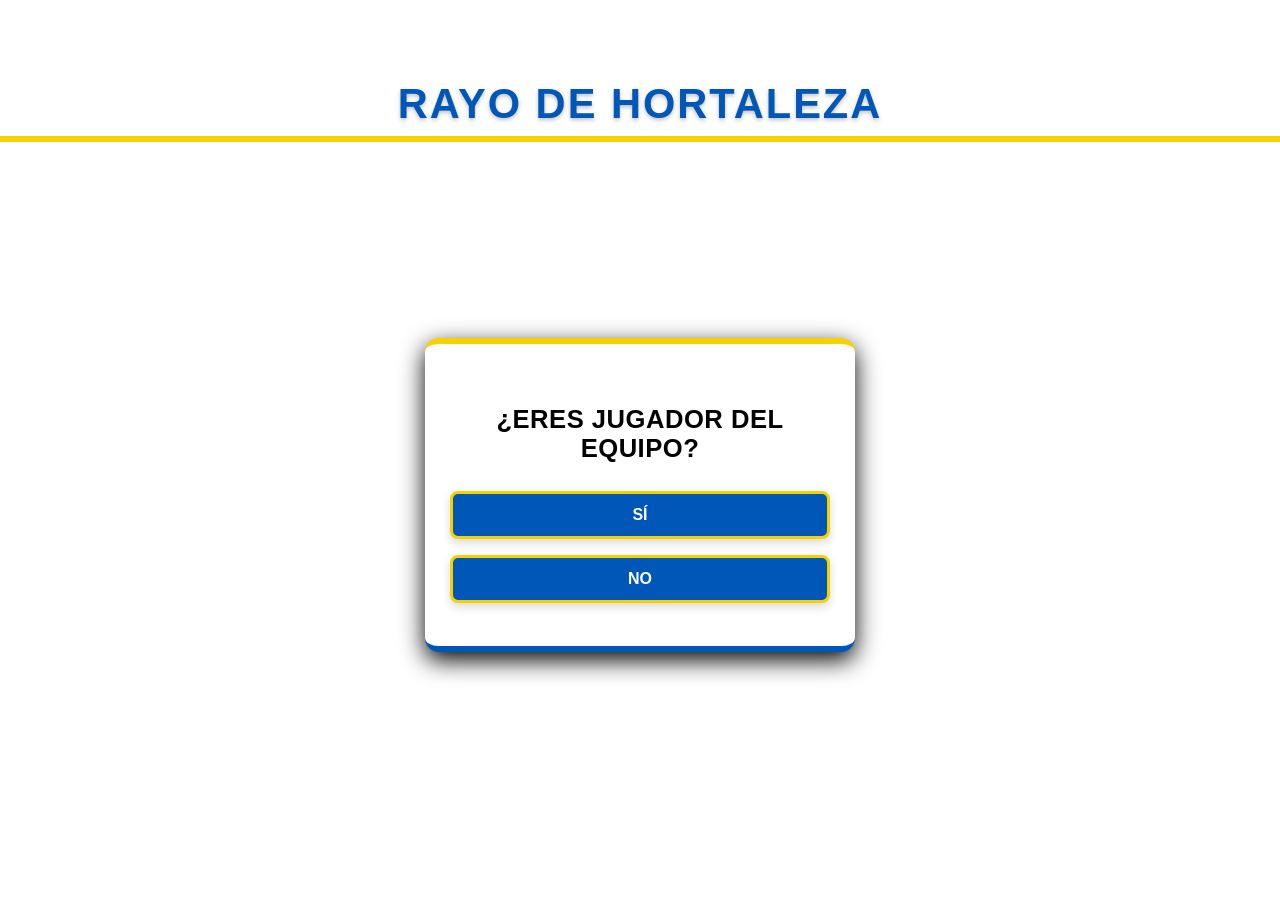
<file: index.html>
<!DOCTYPE html>
<html lang="en">
<head>
    <meta charset="UTF-8">
    <meta name="viewport" content="width=device-width, initial-scale=1.0">
    <title>Inicio - Rayo de Hortaleza</title>
    <link rel="stylesheet" href="css/index.css">
    <link rel="manifest" href="manifest.json">
</head>
<body>
    <div id="authPopup" class="popup">
        <h1>Rayo de Hortaleza</h1>
        <div class="popup-content">
            <h3>¿Eres jugador del equipo?</h3>
            <button id="botonSi">Sí</button>
            <button id="botonNo">No</button>
        </div>
    </div>

    <button id="installBtn" style="display:none;">Instalar app</button>

    <script type="module" src="js/index.js"></script>

    <script>
        let deferredPrompt;

        window.addEventListener("beforeinstallprompt", (e) => {
            e.preventDefault();
            deferredPrompt = e;
            document.getElementById("installBtn").style.display = "block";
        });

        document.getElementById("installBtn").addEventListener("click", () => {
            deferredPrompt.prompt();
        });
    </script>

    <script>
        if ("serviceWorker" in navigator) {
            navigator.serviceWorker.register("service-worker.js");
        }
    </script>
</body>
</html>
</file>
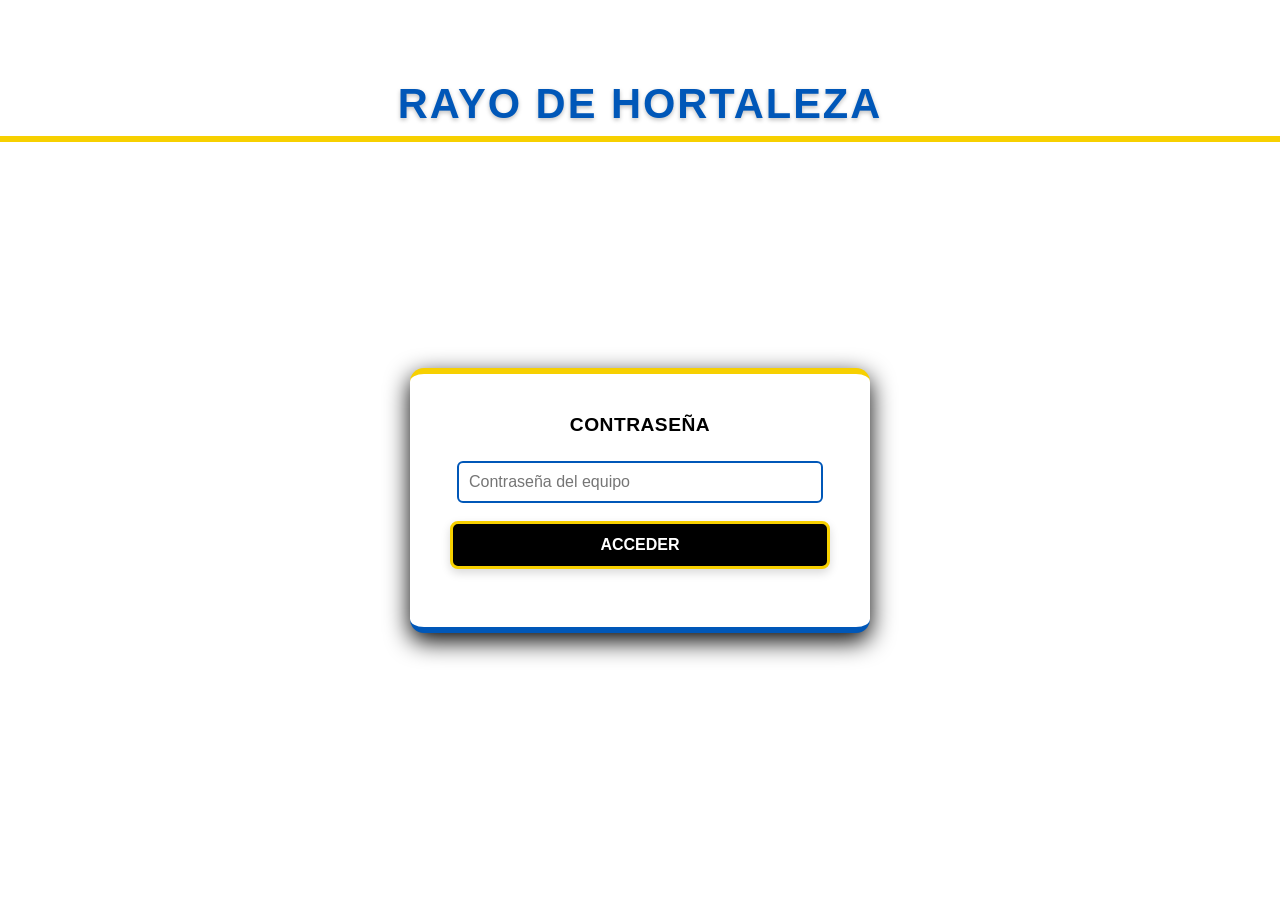
<file: password.html>
<!DOCTYPE html>
<html lang="en">
<head>
    <meta charset="UTF-8">
    <meta name="viewport" content="width=device-width, initial-scale=1.0">
    <title>Contraseña - Rayo de Hortaleza</title>
    <link rel="stylesheet" href="css/password.css">
</head>
<body>
    <div id="authPopup" class="popup">
        <h1>Rayo de Hortaleza</h1>
            <div class="popup-content">
                <h3 id="password">Contraseña</h3>
                <div id="passwordInput" class="hidden">
                    <input type="password" id="contrasena" placeholder="Contraseña del equipo">
                    <button id="botonAcceder">Acceder</button>
                    <p id="errorMsg"></p>
                </div>
            </div>
        </div>
    </div>
    <script type="module" src="js/password.js"></script>
</body>
</html>
</file>
<file: css/index.css>
/* ================================
   PALETA DE COLORES
================================ */
:root {
    --azul: #0057b8;
    --azul-oscuro: #014593;
    --amarillo: #f7d000;
    --amarillo-oscuro: #e6c302;
    --blanco: #ffffff;
    --gris: #383838;
    --negro: #000000;

    --gris-suave: #f2f2f2;
    --sombra: rgba(0,0,0,0.15);
}

html, body {
    margin: 0;
    padding: 0;
    overflow-x: hidden;
}

body {
    font-family: "Montserrat", sans-serif;
}

/* Título principal de la pantalla de inicio */
h1 {
    text-align: center;
    margin-top: 40px;
    margin-bottom: 20px;

    font-size: 2.6rem;
    font-weight: 900;
    text-transform: uppercase;
    letter-spacing: 2px;

    color: var(--azul);

    /* Línea estilo rayo */
    border-bottom: 6px solid var(--amarillo);
    display: block;
    padding-bottom: 8px;

    /* Sombra suave */
    text-shadow: 0 2px 4px rgba(0,0,0,0.25);

    /* Centrado real */
    width: 100%;
}

/* Fondo oscuro con desenfoque */
.popup { 
    position: fixed; 
    top: 0;
    width: 100%; 
    height: 100%; 
    background: var(--blanco); 
    backdrop-filter: blur(4px);
    display: flex; 
    justify-content: center; 
    align-items: center; 
    z-index: 1000;
}

.popup h1 {
    position: absolute;
    top: 40px;
    color: var(--azul);
}

/* Caja principal */
.popup-content { 
    background: var(--blanco);
    padding: 35px 25px;
    border-radius: 14px;
    width: 90%;
    max-width: 380px;
    text-align: center;
    box-shadow: 0 8px 25px var(--negro);
    border-top: 6px solid var(--amarillo);
    border-bottom: 6px solid var(--azul);
    margin-top: 90px;
}

/* Título */
.popup-content h3 {
    font-size: 1.6rem;
    font-weight: 800;
    color: var(--negro);
    margin-bottom: 20px;
    text-transform: uppercase;
    letter-spacing: 0.5px;
}

/* Botones principales */
.popup-content button {
    width: 100%;
    padding: 12px;
    margin: 8px 0;
    font-size: 1rem;
    font-weight: 700;
    text-transform: uppercase;
    border-radius: 8px;
    cursor: pointer;
    border: 3px solid var(--amarillo);
    background: var(--azul);
    color: var(--blanco);
    transition: 0.25s ease-in-out;
    box-shadow: 0 4px 10px rgba(0,0,0,0.15);
}

/* Hover estilo rayo */
.popup-content button:hover {
    background: var(--amarillo);
    color: var(--negro);
    border-color: var(--azul);
    transform: translateY(-2px);
}

/* ================================
   RESPONSIVE – PANTALLAS PEQUEÑAS
================================ */
@media (max-width: 600px) {

    /* Título principal */
    h1 {
        font-size: 1.8rem;
        margin-top: 25px;
        margin-bottom: 15px;
        letter-spacing: 1px;
        padding-bottom: 6px;
    }

    /* Pop-up general */
    .popup {
        padding: 10px;
        backdrop-filter: blur(2px);
    }

    .popup h1 {
        top: 20px;
        font-size: 1.6rem;
    }

    /* Caja del pop-up */
    .popup-content {
        width: 95%;
        max-width: 320px;
        padding: 25px 25px;
        margin-top: 60px;
        border-radius: 12px;
    }

    /* Título del pop-up */
    .popup-content h3 {
        font-size: 1.3rem;
        margin-bottom: 15px;
    }

    /* Botones del pop-up */
    .popup-content button {
        padding: 10px;
        font-size: 0.9rem;
        margin: 6px 0;
        border-width: 2px;
    }

    /* Inputs dentro del pop-up */
    .popup-content input,
    .popup-content select {
        font-size: 0.9rem;
        padding: 8px;
    }

    /* Tablas */
    table {
        font-size: 0.85rem;
        width: 100%;
        display: block;
        overflow-x: auto;
        border-collapse: collapse;
    }

    table th,
    table td {
        padding: 6px;
        text-align: center;
    }

    /* Círculo de color */
    .color-circulo {
        width: 18px;
        height: 18px;
    }

    /* Botones generales fuera del pop-up */
    button {
        font-size: 0.9rem;
        padding: 8px 12px;
    }

    /* Contenedores principales */
    .contenedor,
    .container,
    .main {
        padding: 10px;
    }
}

/* ================================
   RESPONSIVE – PANTALLAS MUY PEQUEÑAS
================================ */
@media (max-width: 400px) {

    h1 {
        font-size: 1.5rem;
    }

    .popup {
        left: -8px; 
    }

    .popup-content {
        max-width: 300px;
        padding: 20px;
    }

    .popup-content h3 {
        font-size: 1.2rem;
    }

    .popup-content button {
        font-size: 0.85rem;
        padding: 8px;
    }

    table {
        font-size: 0.75rem;
    }

    .color-circulo {
        width: 16px;
        height: 16px;
    }
}
</file>
<file: css/password.css>
/* ================================
   PALETA DE COLORES
================================ */
:root {
    --azul: #0057b8;
    --azul-oscuro: #014593;
    --amarillo: #f7d000;
    --amarillo-oscuro: #e6c302;
    --blanco: #ffffff;
    --gris: #383838;
    --negro: #000000;

    --gris-suave: #f2f2f2;
    --sombra: rgba(0,0,0,0.15);
}

body {
    font-family: "Montserrat", sans-serif;
}

/* Título principal de la pantalla de inicio */
h1 {
    text-align: center;
    margin-top: 40px;
    margin-bottom: 20px;

    font-size: 2.6rem;
    font-weight: 900;
    text-transform: uppercase;
    letter-spacing: 2px;

    color: var(--azul);

    /* Línea estilo rayo */
    border-bottom: 6px solid var(--amarillo);
    display: inline-block;
    padding-bottom: 8px;

    /* Sombra suave */
    text-shadow: 0 2px 4px rgba(0,0,0,0.25);

    /* Centrado real */
    width: 100%;
}

/* Fondo oscuro con desenfoque */
.popup { 
    position: fixed; 
    top: 0;
    width: 100%; 
    height: 100%; 
    background: var(--blanco); 
    backdrop-filter: blur(4px);
    display: flex; 
    justify-content: center; 
    align-items: center; 
    z-index: 1000;
}

.popup h1 {
    position: absolute;
    top: 40px;
    color: var(--azul);
}

/* Caja principal */
.popup-content { 
    background: var(--blanco);
    padding: 35px 40px;
    border-radius: 14px;
    width: 90%;
    max-width: 380px;
    text-align: center;
    box-shadow: 0 8px 25px var(--negro);
    border-top: 6px solid var(--amarillo);
    border-bottom: 6px solid var(--azul);
    margin-top: 100px;
}

/* Título */
.popup-content h3 {
    font-size: 1.6rem;
    font-weight: 800;
    color: var(--negro);
    margin-bottom: 20px;
    text-transform: uppercase;
    letter-spacing: 0.5px;
}

/* Botones principales */
.popup-content button {
    width: 100%;
    padding: 12px;
    margin: 8px 0;
    font-size: 1rem;
    font-weight: 700;
    text-transform: uppercase;
    border-radius: 8px;
    cursor: pointer;
    border: 3px solid var(--amarillo);
    background: var(--azul);
    color: var(--blanco);
    transition: 0.25s ease-in-out;
    box-shadow: 0 4px 10px rgba(0,0,0,0.15);
}

/* Hover estilo rayo */
.popup-content button:hover {
    background: var(--amarillo);
    color: var(--negro);
    border-color: var(--azul);
    transform: translateY(-2px);
}

/* Hover estilo rayo */
.popup-content button:hover {
    background: var(--amarillo);
    color: var(--negro);
    border-color: var(--azul);
    transform: translateY(-2px);
}

/* Fondo oscuro con desenfoque */
.popup { 
    position: fixed; 
    top: 0; 
    left: 0; 
    width: 100%; 
    height: 100%; 
    background: var(--blanco); 
    backdrop-filter: blur(4px);
    display: flex; 
    justify-content: center; 
    align-items: center; 
    z-index: 1000;
}

.popup h1 {
    position: absolute;
    top: 40px;
    color: var(--azul);
}

#passwordInput {
    margin-top: 20px;
}

/* Input de contraseña */
#passwordInput input {
    width: 90%;
    padding: 10px;
    border: 2px solid var(--azul);
    border-radius: 6px;
    font-size: 1rem;
    margin-bottom: 10px;
}

/* Botón de acceder */
#passwordInput button {
    background: var(--negro);
    border-color: var(--amarillo);
}

#passwordInput button:hover {
    background: var(--azul);
    color: var(--blanco);
}

/* Oculto */
.hidden { 
    display: block; 
}

/* Mensaje de error */
#errorMsg {
    margin-top: 15px;
    font-size: 0.9rem;
    color: red;
}

/* Animación de agitar */
@keyframes shake {
    0% { transform: translateX(0); }
    20% { transform: translateX(-6px); }
    40% { transform: translateX(6px); }
    60% { transform: translateX(-6px); }
    80% { transform: translateX(6px); }
    100% { transform: translateX(0); }
}

/* Clase que activa la animación */
.shake {
    animation: shake 0.4s ease;
}

#password {
    font-size: 1.2rem;
    padding: 5px;
    margin: 0;
    font-weight: 800;
    color: var(--negro);
    margin-bottom: 20px;
    text-transform: uppercase;
    letter-spacing: 0.5px;
}

/* ================================
   RESPONSIVE – PANTALLAS PEQUEÑAS
================================ */
@media (max-width: 600px) {

    /* Título principal */
    h1 {
        font-size: 1.8rem;
        margin-top: 25px;
        margin-bottom: 15px;
        letter-spacing: 1px;
        padding-bottom: 6px;
    }

    /* Pop-up general */
    .popup {
        padding: 10px;
        backdrop-filter: blur(2px);
    }

    .popup h1 {
        top: 20px;
        font-size: 1.6rem;
    }

    /* Caja del pop-up */
    .popup-content {
        width: 95%;
        max-width: 320px;
        padding: 25px 25px;
        margin-top: 60px;
        border-radius: 12px;
    }

    /* Título del pop-up */
    .popup-content h3 {
        font-size: 1.3rem;
        margin-bottom: 15px;
    }

    /* Botones del pop-up */
    .popup-content button {
        padding: 10px;
        font-size: 0.9rem;
        margin: 6px 0;
        border-width: 2px;
    }

    /* Inputs dentro del pop-up */
    .popup-content input,
    .popup-content select {
        font-size: 0.9rem;
        padding: 8px;
    }

    /* Tablas */
    table {
        font-size: 0.85rem;
        width: 100%;
        display: block;
        overflow-x: auto;
        border-collapse: collapse;
    }

    table th,
    table td {
        padding: 6px;
        text-align: center;
    }

    /* Círculo de color */
    .color-circulo {
        width: 18px;
        height: 18px;
    }

    /* Botones generales fuera del pop-up */
    button {
        font-size: 0.9rem;
        padding: 8px 12px;
    }

    /* Contenedores principales */
    .contenedor,
    .container,
    .main {
        padding: 10px;
    }
}

/* ================================
   RESPONSIVE – PANTALLAS MUY PEQUEÑAS
================================ */
@media (max-width: 400px) {

    h1 {
        font-size: 1.5rem;
    }

    .popup {
        left: -8px; 
    }

    .popup-content {
        max-width: 300px;
        padding: 20px;
    }

    .popup-content h3 {
        font-size: 1.2rem;
    }

    .popup-content button {
        font-size: 0.85rem;
        padding: 8px;
    }

    table {
        font-size: 0.75rem;
    }

    .color-circulo {
        width: 16px;
        height: 16px;
    }
}
</file>
